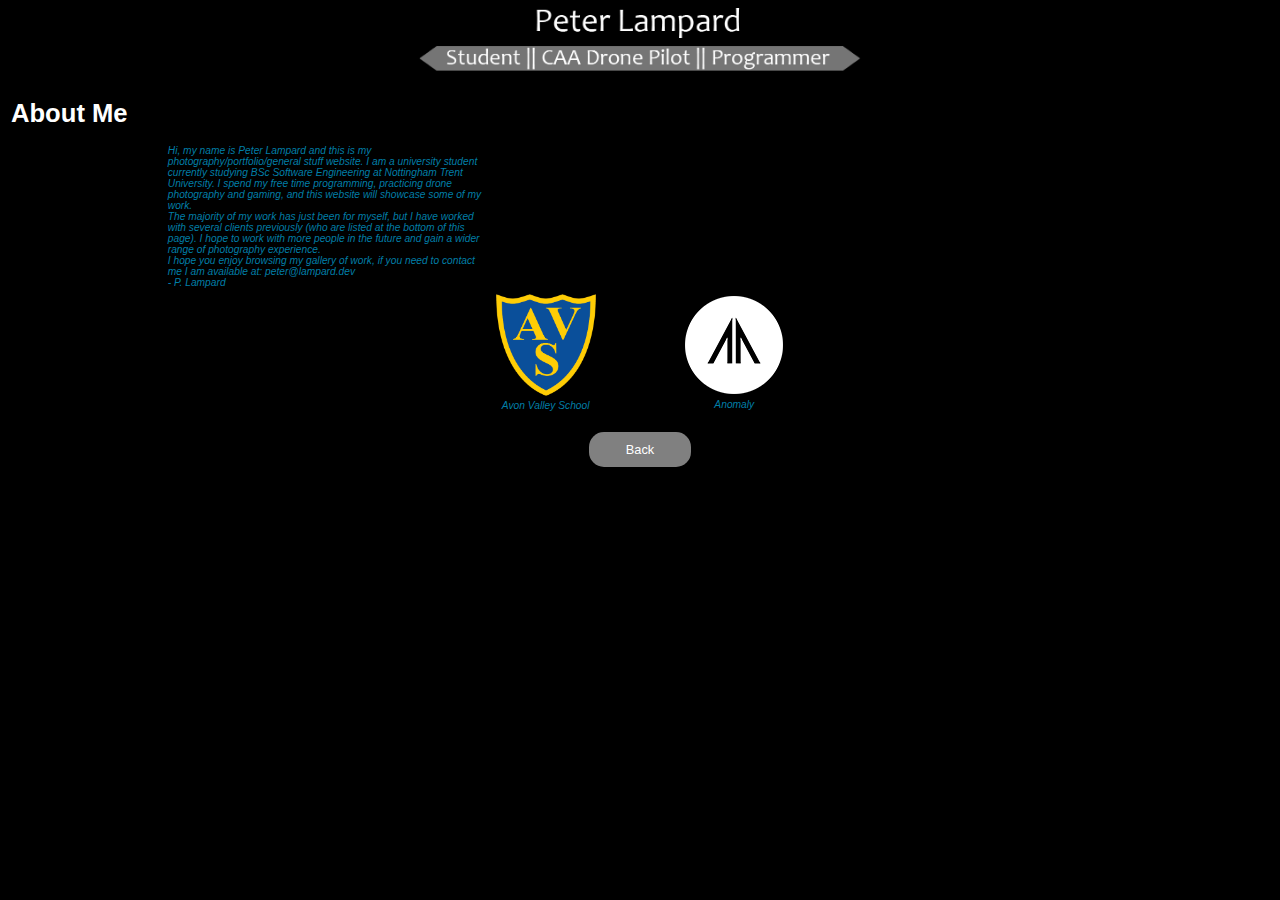
<file: about.html>
<!DOCTYPE html>
<html lang="en">
<head>
    <link rel="stylesheet" type="text/css" href="aboutstyles.css">
    <link rel="stylesheet" type="text/css" href="text.css">
    <meta name="viewport" content="width=device-width, initial-scale=1">
    <title>Peter Lampard - About</title>
</head>
<body>

<div>
    <img class="thebanner" src="images/webbanner.png">
</div>

<table>
    <tr>
        <td class="column">
            <h1>About Me</h1>
            <p>Hi, my name is Peter Lampard and this is my photography/portfolio/general stuff website. I am a university student currently studying BSc Software Engineering at Nottingham Trent University. I spend my free time programming, practicing drone photography and gaming, and this website will showcase some of my work.</p>
            <p>The majority of my work has just been for myself, but I have worked with several clients previously (who are listed at the bottom of this page). I hope to work with more people in the future and gain a wider range of photography experience.</p>
            <p>I hope you enjoy browsing my gallery of work, if you need to contact me I am available at: peter@lampard.dev</p>
            <p>- P. Lampard</p>
        </td>
        <td class="column2">

        </td>
    </tr>
</table>
<table class="clients">
    <tr>
        <td>
            <a href="https://avonvalleyschool.uk/"><img width="100px" src="images/avslogo.png"></a>
            <p>Avon Valley School</p>
        </td>
        <td>
            <a href="https://anomalymusicuk.com/"><img width="100px" src="images/anomalylogo.png"></a>
            <p>Anomaly</p>
        </td>
    </tr>
</table>

<div class="clearfix"></div>
<br>
<button class="sizing button" onclick="window.location.href = 'https://lampard.dev';">Back</button>
</body>
</html>
</html>
</file>
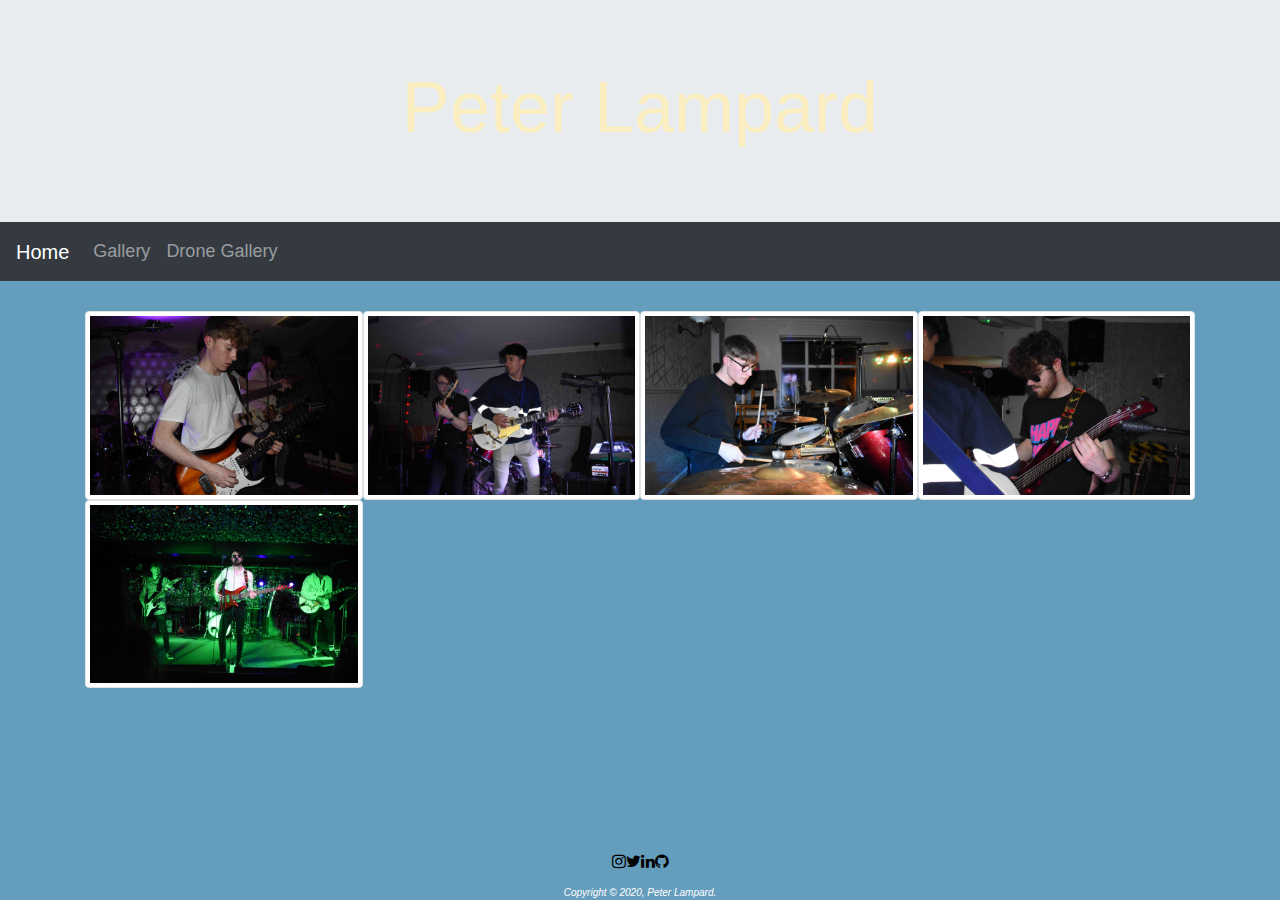
<file: bandgallery.html>
<!DOCTYPE html>
<html lang="en">
<head>
    <title>Peter Lampard</title>
    <meta charset="utf-8">
    <meta name="viewport" content="width=device-width, initial-scale=1">
    <link rel="stylesheet" href="https://maxcdn.bootstrapcdn.com/bootstrap/4.5.2/css/bootstrap.min.css">
    <script src="https://ajax.googleapis.com/ajax/libs/jquery/3.5.1/jquery.min.js"></script>
    <script src="https://cdnjs.cloudflare.com/ajax/libs/popper.js/1.16.0/umd/popper.min.js"></script>
    <script src="https://maxcdn.bootstrapcdn.com/bootstrap/4.5.2/js/bootstrap.min.js"></script>
    <link rel="stylesheet" href="https://cdnjs.cloudflare.com/ajax/libs/font-awesome/4.7.0/css/font-awesome.min.css">
    <link rel="stylesheet" href="styles.css">
</head>
<body class="d-flex flex-column min-vh-100" style="overflow-x: hidden;">

<div class="jumbotron text-center jumbotron-fluid" style="margin-bottom:0">
    <h1 class="display-3">Peter Lampard</h1>
</div>

<nav class="navbar navbar-expand-sm bg-dark navbar-dark">
    <a class="navbar-brand" href="index.html">Home</a>
    <button class="navbar-toggler" type="button" data-toggle="collapse" data-target="#collapsibleNavbar">
        <span class="navbar-toggler-icon"></span>
    </button>
    <div class="collapse navbar-collapse" id="collapsibleNavbar">
        <ul class="navbar-nav">
            <li class="nav-item">
                <a class="nav-link" href="gallery.html">Gallery</a>
            </li>
            <li class="nav-item">
                <a class="nav-link" href="drone.html">Drone Gallery</a>
            </li>
        </ul>
    </div>
</nav>

<div class="container" style="margin-top:30px">
    <div class="row">
        <div class="col-sm">
            <a href="./gallery/normal/band/fullres/1.jpg"><img class="img-responsive img-thumbnail imageLink" style="width:25%;" src="./gallery/normal/band/thumbs/1.jpg"></a>
            <a href="./gallery/normal/band/fullres/2.jpg"><img class="img-responsive img-thumbnail imageLink float-left" style="width:25%;" src="./gallery/normal/band/thumbs/2.jpg"></a>
            <a href="./gallery/normal/band/fullres/3.jpg"><img class="img-responsive img-thumbnail imageLink float-left" style="width:25%;" src="./gallery/normal/band/thumbs/3.jpg"></a>
            <a href="./gallery/normal/band/fullres/4.jpg"><img class="img-responsive img-thumbnail imageLink float-left" style="width:25%;" src="./gallery/normal/band/thumbs/4.jpg"></a>
            <a href="./gallery/normal/band/fullres/5.jpg"><img class="img-responsive img-thumbnail imageLink float-left" style="width:25%;" src="./gallery/normal/band/thumbs/5.jpg"></a>
        </div>
    </div>
</div>

<footer class="mastfoot mt-auto">
    <div class="inner">
        <br>
        <div class="row pb-3 d-flex justify-content-center">
            <a style="color:black;" href="https://www.instagram.com/lampardphotos/" target="_blank" class="fa fa-instagram" aria-hidden="true"></a>
            <a style="color:black;" href="https://twitter.com/petelampy" target="_blank" class="fa fa-twitter" aria-hidden="true"></a>
            <a style="color:black;" href="https://www.linkedin.com/in/peter-lampard-170461157/" target="_blank" class="fa fa-linkedin" aria-hidden="true"></a>
            <a style="color:black;" href="https://github.com/petelampy" target="_blank" class="fa fa-github" aria-hidden="true"></a>
        </div>
        <p class="text-center">Copyright © 2020, Peter Lampard.</p>
    </div>
</footer>

</body>

</html>
</file>
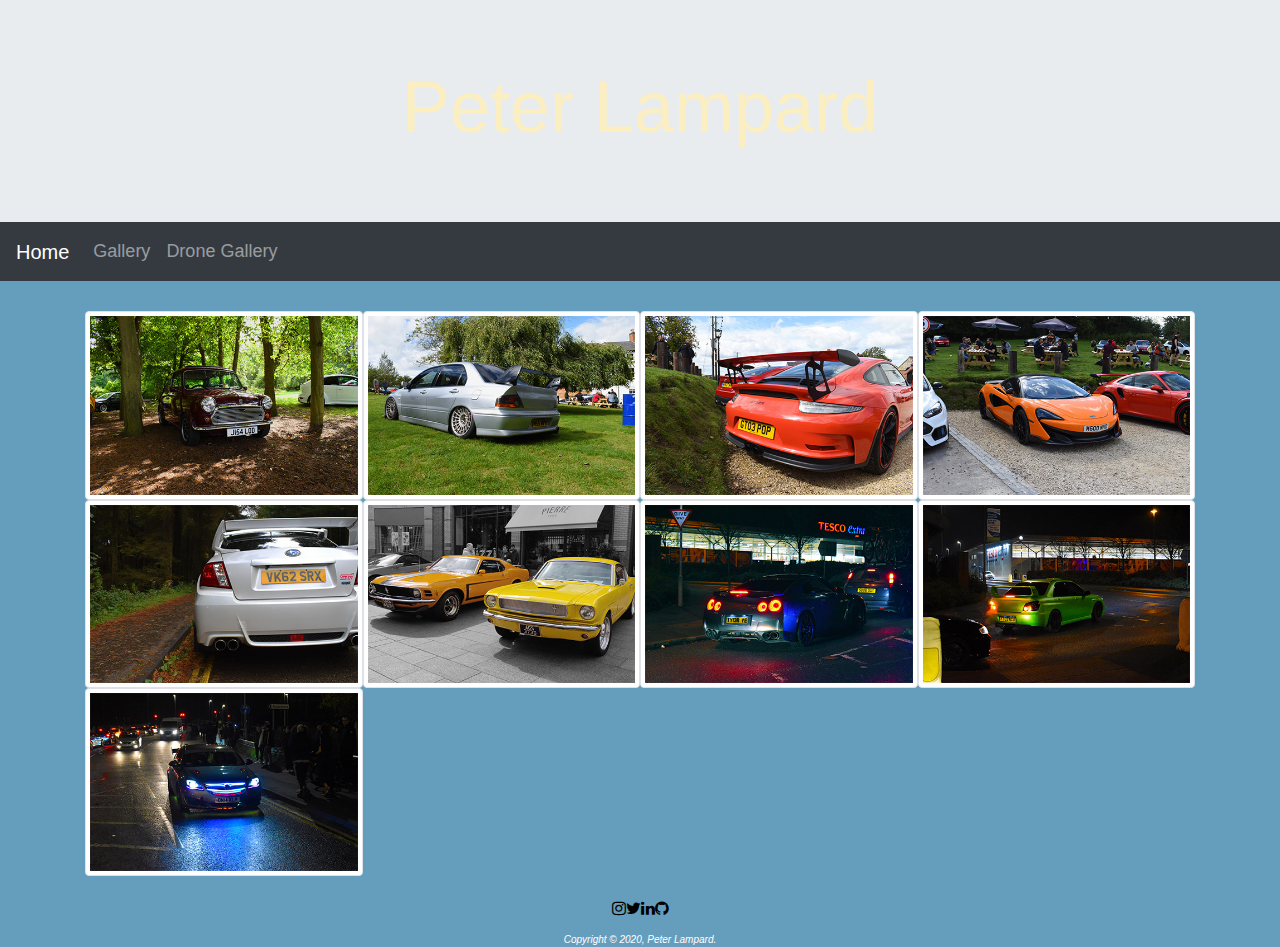
<file: cargallery.html>
<!DOCTYPE html>
<html lang="en">
<head>
    <title>Peter Lampard</title>
    <meta charset="utf-8">
    <meta name="viewport" content="width=device-width, initial-scale=1">
    <link rel="stylesheet" href="https://maxcdn.bootstrapcdn.com/bootstrap/4.5.2/css/bootstrap.min.css">
    <script src="https://ajax.googleapis.com/ajax/libs/jquery/3.5.1/jquery.min.js"></script>
    <script src="https://cdnjs.cloudflare.com/ajax/libs/popper.js/1.16.0/umd/popper.min.js"></script>
    <script src="https://maxcdn.bootstrapcdn.com/bootstrap/4.5.2/js/bootstrap.min.js"></script>
    <link rel="stylesheet" href="https://cdnjs.cloudflare.com/ajax/libs/font-awesome/4.7.0/css/font-awesome.min.css">
    <link rel="stylesheet" href="styles.css">
</head>
<body class="d-flex flex-column min-vh-100" style="overflow-x: hidden;">

<div class="jumbotron text-center jumbotron-fluid" style="margin-bottom:0">
    <h1 class="display-3">Peter Lampard</h1>
</div>

<nav class="navbar navbar-expand-sm bg-dark navbar-dark">
    <a class="navbar-brand" href="index.html">Home</a>
    <button class="navbar-toggler" type="button" data-toggle="collapse" data-target="#collapsibleNavbar">
        <span class="navbar-toggler-icon"></span>
    </button>
    <div class="collapse navbar-collapse" id="collapsibleNavbar">
        <ul class="navbar-nav">
            <li class="nav-item">
                <a class="nav-link" href="gallery.html">Gallery</a>
            </li>
            <li class="nav-item">
                <a class="nav-link" href="drone.html">Drone Gallery</a>
            </li>
        </ul>
    </div>
</nav>

<div class="container" style="margin-top:30px">
    <div class="row">
        <div class="col-sm">
            <a href="./gallery/normal/cars/fullres/1.jpg"><img class="img-responsive img-thumbnail" style="width:25%;" src="./gallery/normal/cars/thumbs/1.jpg"></a>
            <a href="./gallery/normal/cars/fullres/2.jpg"><img class="img-responsive img-thumbnail float-left" style="width:25%;" src="./gallery/normal/cars/thumbs/2.jpg"></a>
            <a href="./gallery/normal/cars/fullres/3.jpg"><img class="img-responsive img-thumbnail float-left" style="width:25%;" src="./gallery/normal/cars/thumbs/3.jpg"></a>
            <a href="./gallery/normal/cars/fullres/4.jpg"><img class="img-responsive img-thumbnail float-left" style="width:25%;" src="./gallery/normal/cars/thumbs/4.jpg"></a>
            <a href="./gallery/normal/cars/fullres/5.jpg"><img class="img-responsive img-thumbnail float-left" style="width:25%;" src="./gallery/normal/cars/thumbs/5.jpg"></a>
            <a href="./gallery/normal/cars/fullres/6.jpg"><img class="img-responsive img-thumbnail float-left" style="width:25%;" src="./gallery/normal/cars/thumbs/6.jpg"></a>
            <a href="./gallery/normal/cars/fullres/7.jpg"><img class="img-responsive img-thumbnail float-left" style="width:25%;" src="./gallery/normal/cars/thumbs/7.jpg"></a>
            <a href="./gallery/normal/cars/fullres/8.jpg"><img class="img-responsive img-thumbnail float-left" style="width:25%;" src="./gallery/normal/cars/thumbs/8.jpg"></a>
            <a href="./gallery/normal/cars/fullres/9.jpg"><img class="img-responsive img-thumbnail float-left" style="width:25%;" src="./gallery/normal/cars/thumbs/9.jpg"></a>
        </div>
    </div>
</div>

<footer class="mastfoot mt-auto">
    <div class="inner">
        <br>
        <div class="row pb-3 d-flex justify-content-center">
            <a style="color:black;" href="https://www.instagram.com/lampardphotos/" target="_blank" class="fa fa-instagram" aria-hidden="true"></a>
            <a style="color:black;" href="https://twitter.com/petelampy" target="_blank" class="fa fa-twitter" aria-hidden="true"></a>
            <a style="color:black;" href="https://www.linkedin.com/in/peter-lampard-170461157/" target="_blank" class="fa fa-linkedin" aria-hidden="true"></a>
            <a style="color:black;" href="https://github.com/petelampy" target="_blank" class="fa fa-github" aria-hidden="true"></a>
        </div>
        <p class="text-center">Copyright © 2020, Peter Lampard.</p>
    </div>
</footer>

</body>

</html>
</file>
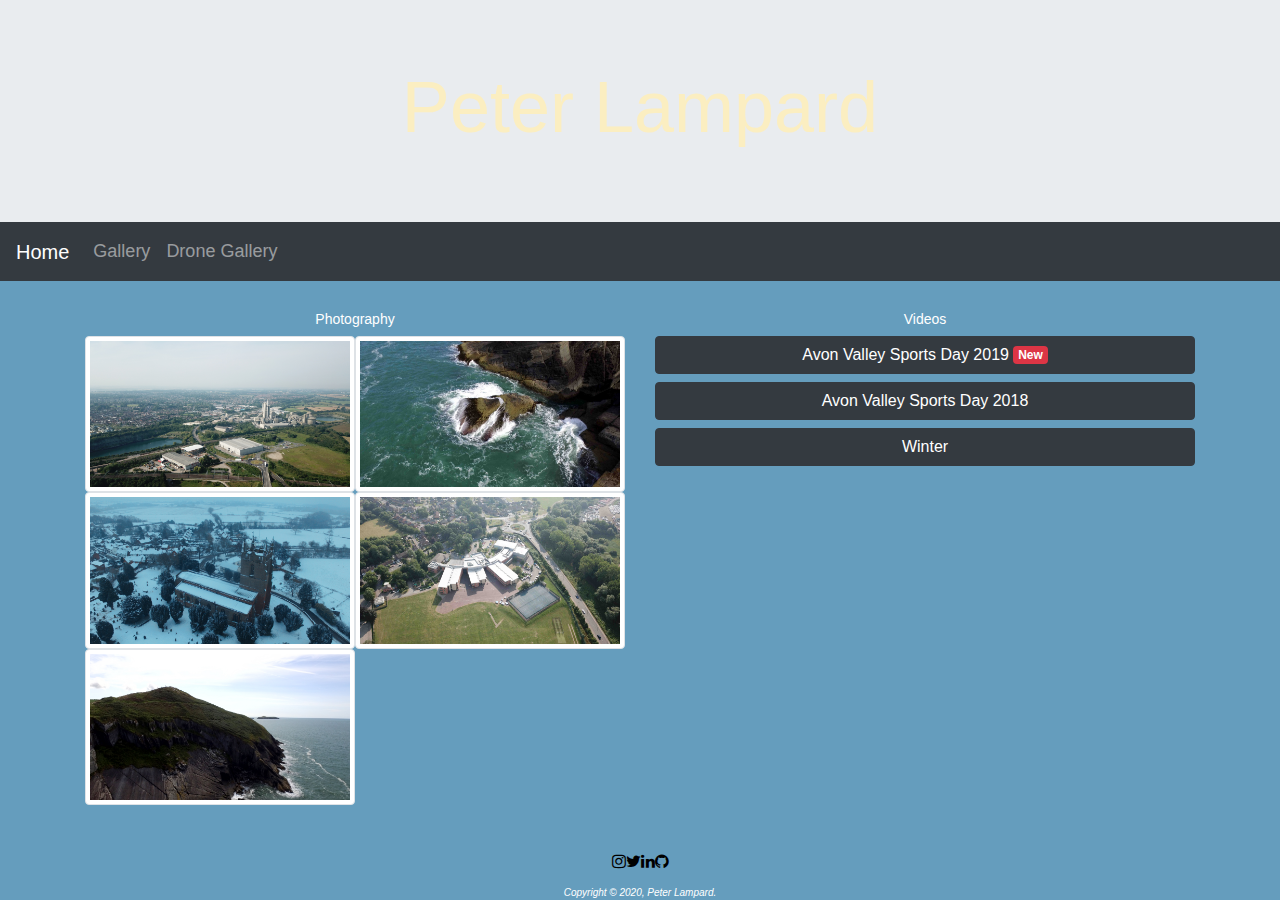
<file: drone.html>
<!DOCTYPE html>
<html lang="en">
<head>
    <title>Peter Lampard</title>
    <meta charset="utf-8">
    <meta name="viewport" content="width=device-width, initial-scale=1">
    <link rel="stylesheet" href="https://maxcdn.bootstrapcdn.com/bootstrap/4.5.2/css/bootstrap.min.css">
    <script src="https://ajax.googleapis.com/ajax/libs/jquery/3.5.1/jquery.min.js"></script>
    <script src="https://cdnjs.cloudflare.com/ajax/libs/popper.js/1.16.0/umd/popper.min.js"></script>
    <script src="https://maxcdn.bootstrapcdn.com/bootstrap/4.5.2/js/bootstrap.min.js"></script>
    <link rel="stylesheet" href="https://cdnjs.cloudflare.com/ajax/libs/font-awesome/4.7.0/css/font-awesome.min.css">
    <link rel="stylesheet" href="styles.css">
</head>
<body class="d-flex flex-column min-vh-100" style="overflow-x: hidden;">

<div class="jumbotron text-center jumbotron-fluid" style="margin-bottom:0">
    <h1 class="display-3">Peter Lampard</h1>
</div>

<nav class="navbar navbar-expand-sm bg-dark navbar-dark">
    <a class="navbar-brand" href="index.html">Home</a>
    <button class="navbar-toggler" type="button" data-toggle="collapse" data-target="#collapsibleNavbar">
        <span class="navbar-toggler-icon"></span>
    </button>
    <div class="collapse navbar-collapse" id="collapsibleNavbar">
        <ul class="navbar-nav">
            <li class="nav-item">
                <a class="nav-link" href="gallery.html">Gallery</a>
            </li>
            <li class="nav-item">
                <a class="nav-link" href="drone.html">Drone Gallery</a>
            </li>
        </ul>
    </div>
</nav>

<div class="container" style="margin-top:30px">
    <div class="row">
        <div class="col-sm-6">
            <h3 class="text-center">Photography</h3>
            <a href="./gallery/drone/rugby.JPG"><img class="img-responsive img-thumbnail float-left" style="width:50%;" src="./gallery/drone/rugby.JPG"></a>
            <a href="./gallery/drone/coast.JPG"><img class="img-responsive img-thumbnail float-left" style="width:50%;" src="./gallery/drone/coast.JPG"></a>
            <a href="./gallery/drone/church.JPG"><img class="img-responsive img-thumbnail float-left" style="width:50%;" src="./gallery/drone/church.JPG"></a>
            <a href="./gallery/drone/avs.JPG"><img class="img-responsive img-thumbnail float-left" style="width:50%;" src="./gallery/drone/avs.JPG"></a>
            <a href="./gallery/drone/cliffs.JPG"><img class="img-responsive img-thumbnail float-left" style="width:50%;" src="./gallery/drone/cliffs.JPG"></a>
        </div>
        <div class="col-sm-6">
            <h3 class="text-center">Videos</h3>
            <a href="https://www.youtube.com/watch?v=Dja_CaaU2cc" class="btn btn-dark btn-block" role="button">Avon Valley Sports Day 2019 <span class="badge badge-danger">New</span></a>
            <a href="https://www.youtube.com/watch?v=tvj4Qc8kfjs" class="btn btn-dark btn-block" role="button">Avon Valley Sports Day 2018</a>
            <a href="https://www.youtube.com/watch?v=AuyDm_ffbh8" class="btn btn-dark btn-block" role="button">Winter</a>
        </div>
        <br>
    </div>
</div>

<footer class="mastfoot mt-auto">
    <div class="inner">
        <div class="row pb-3 d-flex justify-content-center">
            <a style="color:black;" href="https://www.instagram.com/lampardphotos/" target="_blank" class="fa fa-instagram" aria-hidden="true"></a>
            <a style="color:black;" href="https://twitter.com/petelampy" target="_blank" class="fa fa-twitter" aria-hidden="true"></a>
            <a style="color:black;" href="https://www.linkedin.com/in/peter-lampard-170461157/" target="_blank" class="fa fa-linkedin" aria-hidden="true"></a>
            <a style="color:black;" href="https://github.com/petelampy" target="_blank" class="fa fa-github" aria-hidden="true"></a>
        </div>
        <p class="text-center">Copyright © 2020, Peter Lampard.</p>
    </div>
</footer>

</body>

</html>
</file>
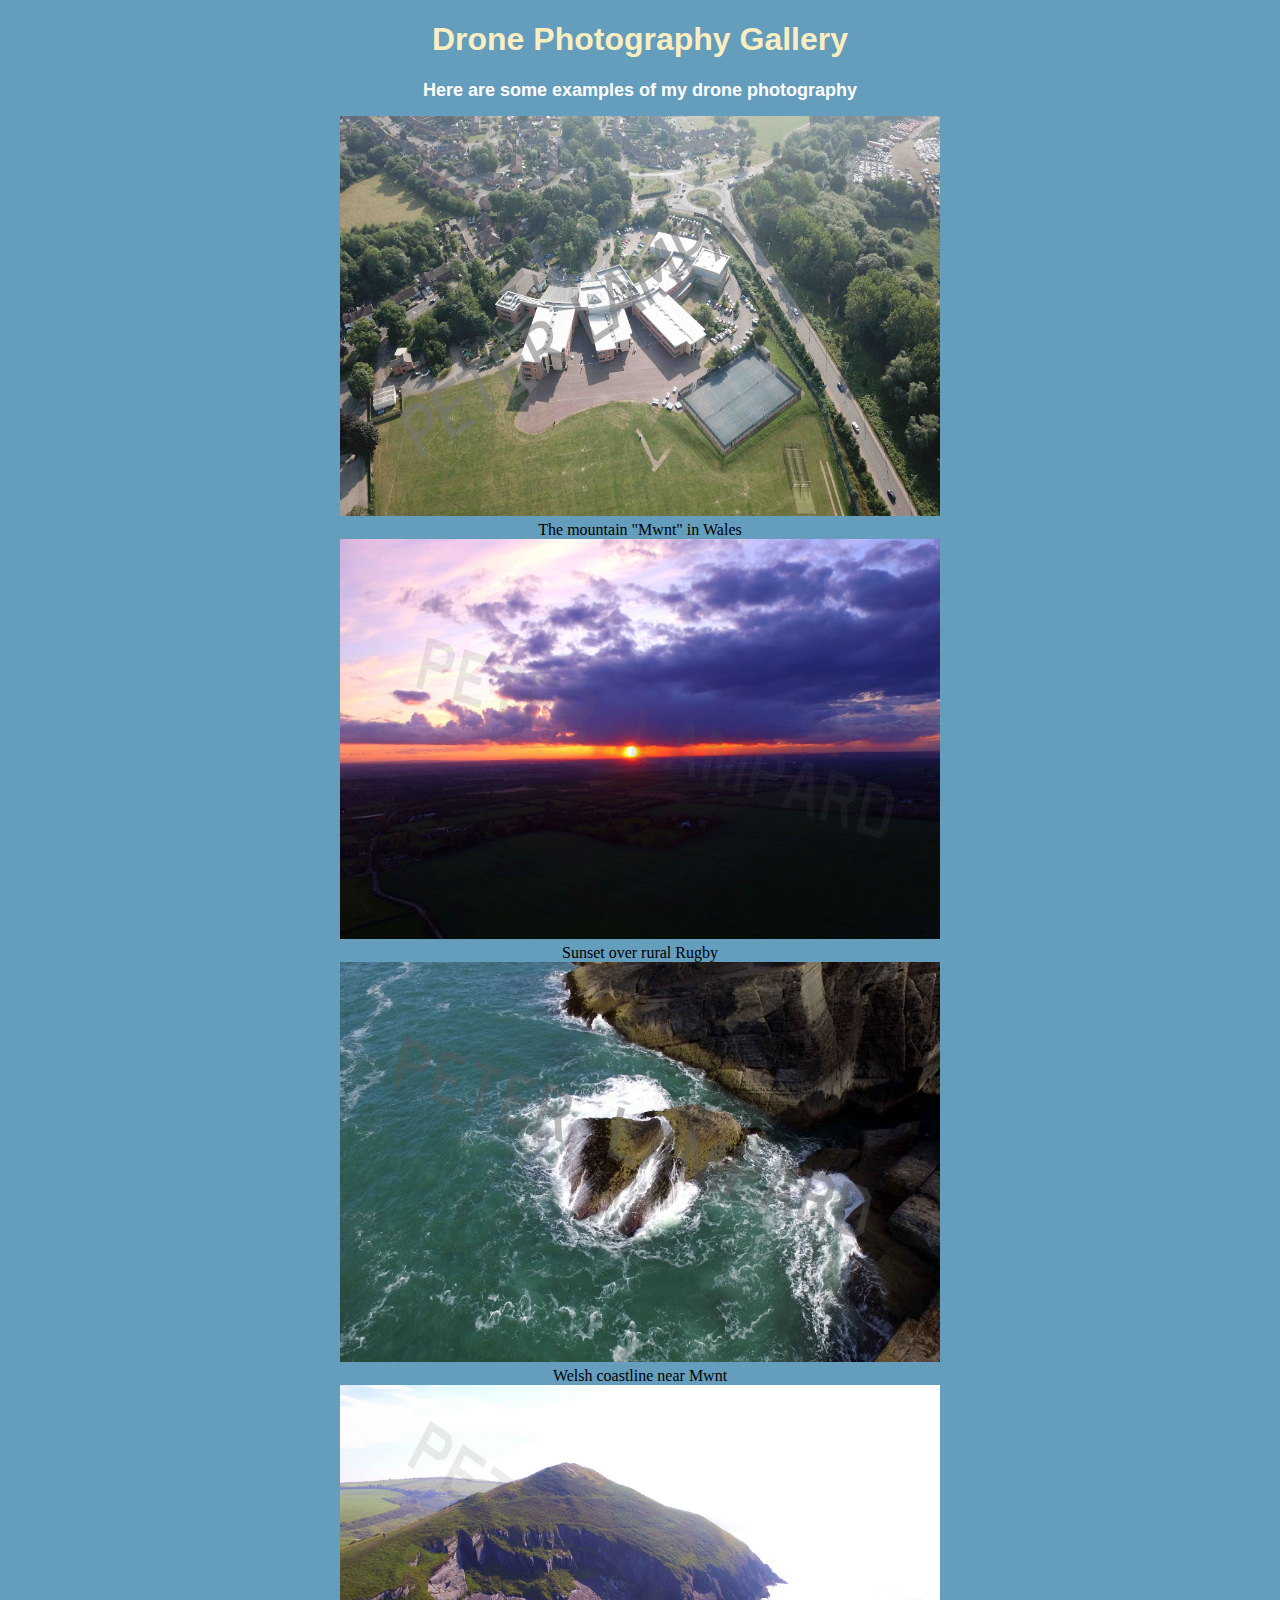
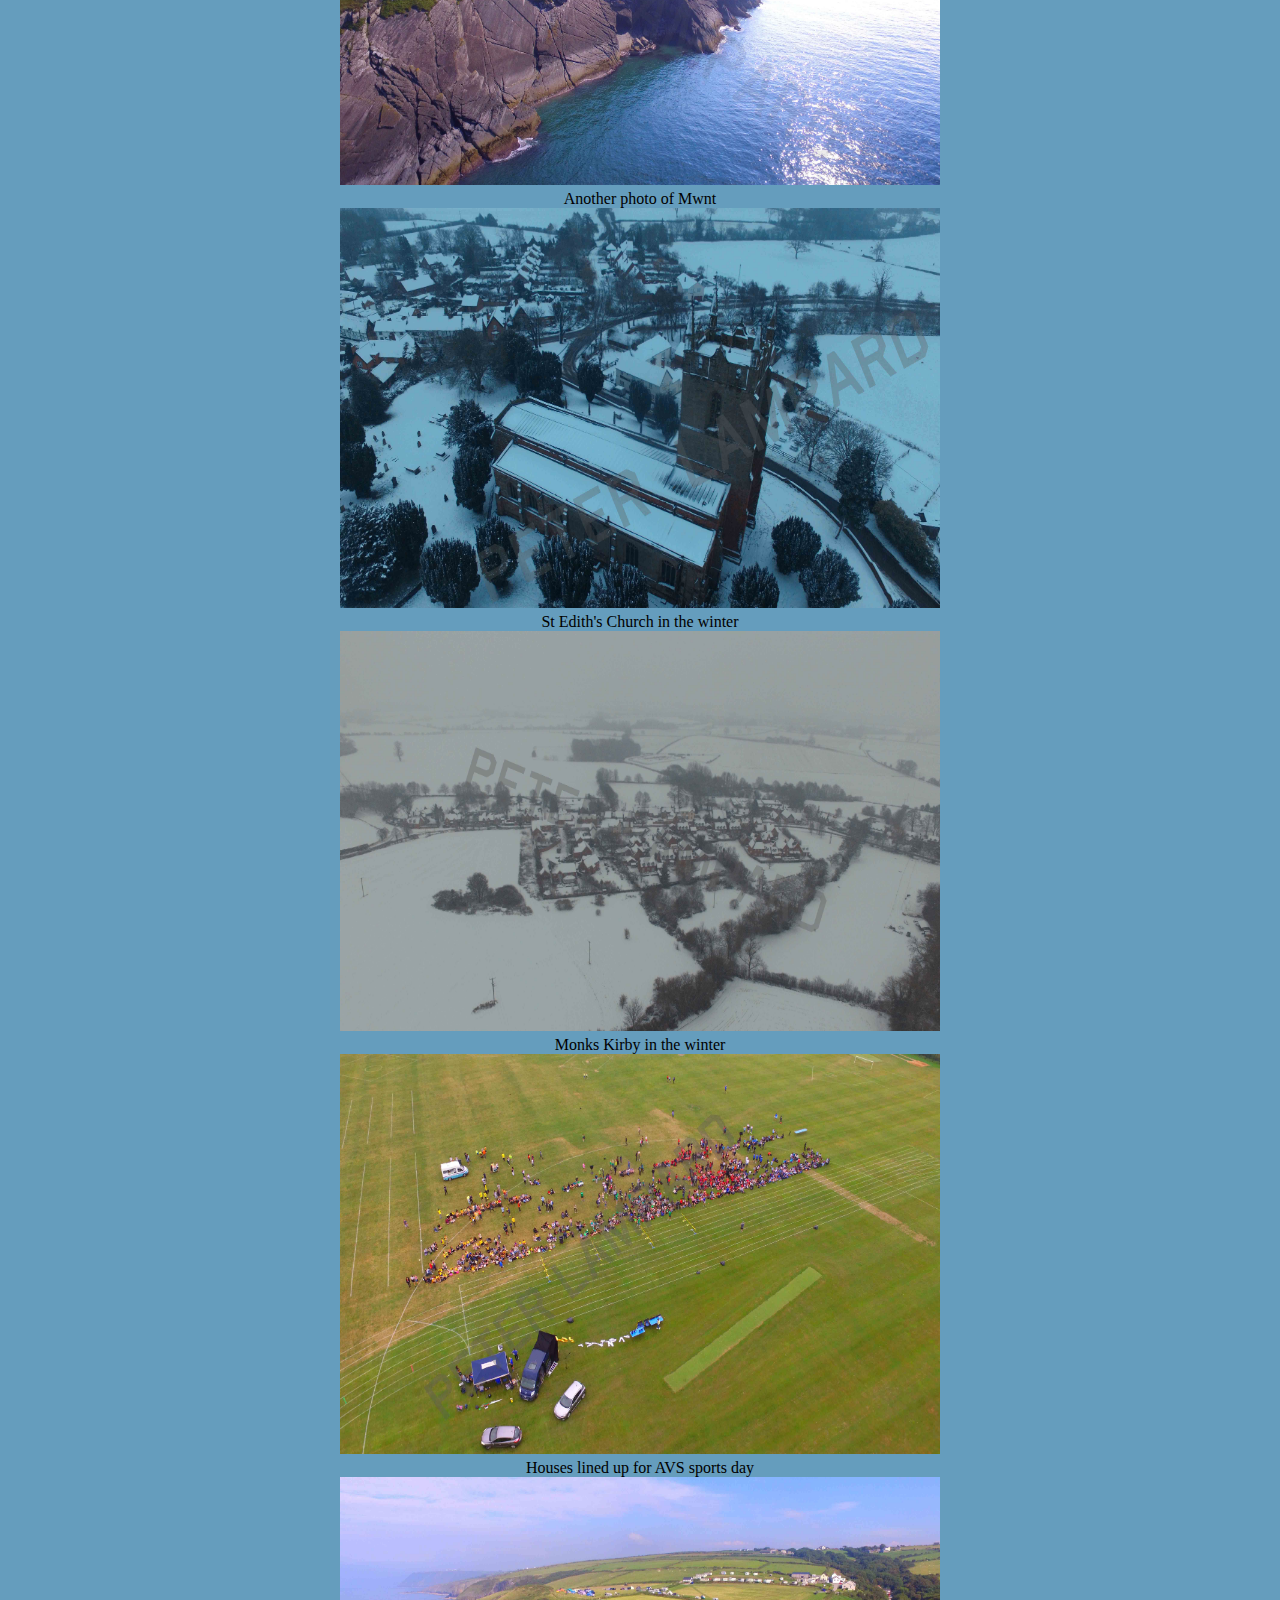
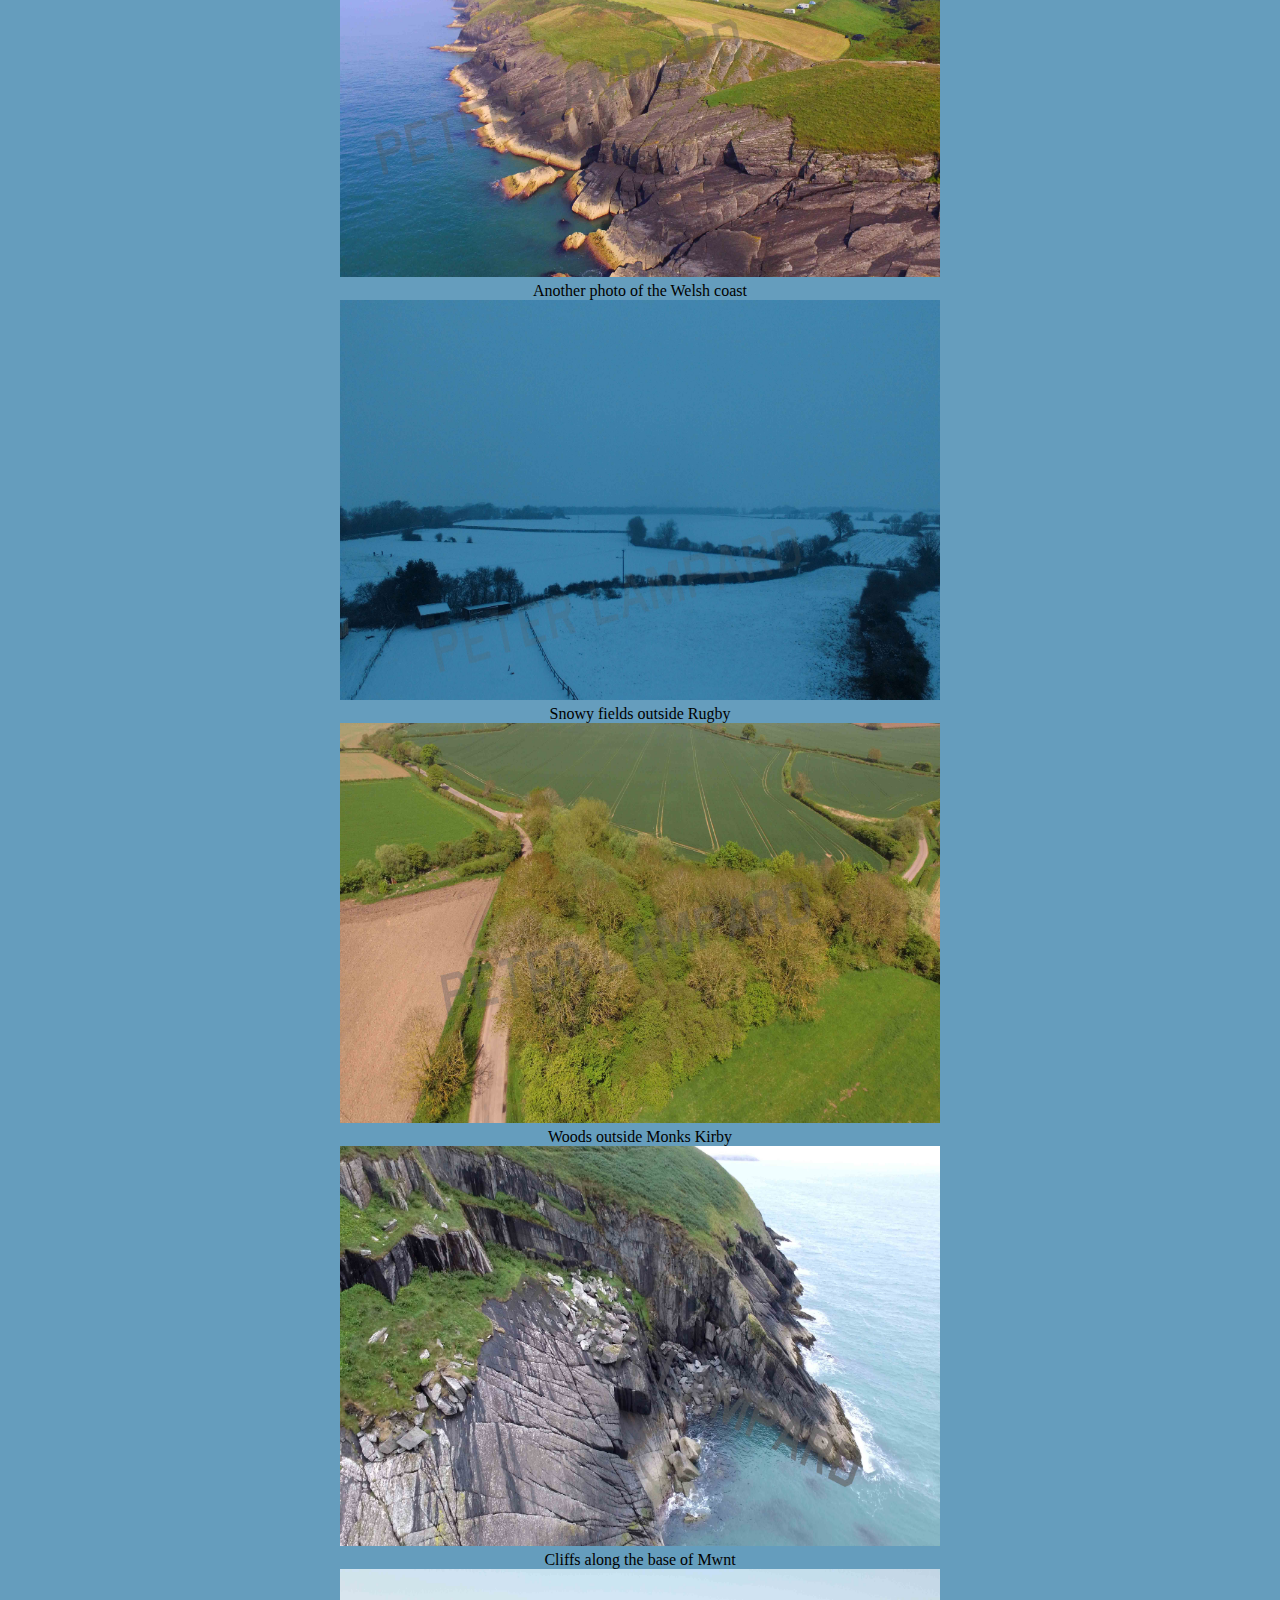
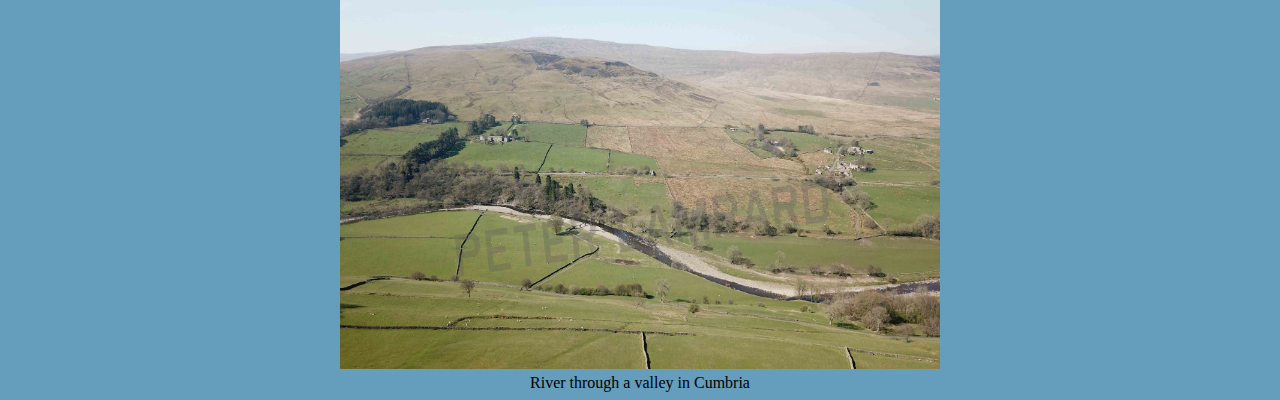
<file: gallery.html>
<!DOCTYPE html>
<html lang="en">
<head>
    <link rel="stylesheet" type="text/css" href="styles.css">
    <title>Peter Lampard</title>
</head>
<body>
<h1 align="center">Drone Photography Gallery</h1>
<h2 align="center">Here are some examples of my drone photography</h2>

<div class="responsive">
    <div class="gallery">
        <a target="_blank" href="gallery/image_1.jpg">
            <img src="gallery/image_1.jpg" alt="Mwnt" width="600" height="400">
        </a>
        <div class="desc">The mountain "Mwnt" in Wales</div>
    </div>
</div>


<div class="responsive">
    <div class="gallery">
        <a target="_blank" href="gallery/image_2.jpg">
            <img src="gallery/image_2.jpg" alt="Sunset" width="600" height="400">
        </a>
        <div class="desc">Sunset over rural Rugby</div>
    </div>
</div>

<div class="responsive">
    <div class="gallery">
        <a target="_blank" href="gallery/image_3.jpg">
            <img src="gallery/image_3.jpg" alt="Coast" width="600" height="400">
        </a>
        <div class="desc">Welsh coastline near Mwnt</div>
    </div>
</div>

<div class="responsive">
    <div class="gallery">
        <a target="_blank" href="gallery/image_4.jpg">
            <img src="gallery/image_4.jpg" alt="Mwnt" width="600" height="400">
        </a>
        <div class="desc">Another photo of Mwnt</div>
    </div>
</div>

<div class="responsive">
    <div class="gallery">
        <a target="_blank" href="gallery/image_5.jpg">
            <img src="gallery/image_5.jpg" alt="Church" width="600" height="400">
        </a>
        <div class="desc">St Edith's Church in the winter</div>
    </div>
</div>


<div class="responsive">
    <div class="gallery">
        <a target="_blank" href="gallery/image_6.jpg">
            <img src="gallery/image_6.jpg" alt="Winter village" width="600" height="400">
        </a>
        <div class="desc">Monks Kirby in the winter</div>
    </div>
</div>

<div class="responsive">
    <div class="gallery">
        <a target="_blank" href="gallery/image_7.jpg">
            <img src="gallery/image_7.jpg" alt="Avon Valley" width="600" height="400">
        </a>
        <div class="desc">Houses lined up for AVS sports day</div>
    </div>
</div>

<div class="responsive">
    <div class="gallery">
        <a target="_blank" href="gallery/image_8.jpg">
            <img src="gallery/image_8.jpg" alt="Welsh coast" width="600" height="400">
        </a>
        <div class="desc">Another photo of the Welsh coast</div>
    </div>
</div>

<div class="responsive">
    <div class="gallery">
        <a target="_blank" href="gallery/image_9.jpg">
            <img src="gallery/image_9.jpg" alt="Snowy fields" width="600" height="400">
        </a>
        <div class="desc">Snowy fields outside Rugby</div>
    </div>
</div>


<div class="responsive">
    <div class="gallery">
        <a target="_blank" href="gallery/image_10.jpg">
            <img src="gallery/image_10.jpg" alt="Woods" width="600" height="400">
        </a>
        <div class="desc">Woods outside Monks Kirby</div>
    </div>
</div>

<div class="responsive">
    <div class="gallery">
        <a target="_blank" href="gallery/image_11.jpg">
            <img src="gallery/image_11.jpg" alt="Cliffs" width="600" height="400">
        </a>
        <div class="desc">Cliffs along the base of Mwnt</div>
    </div>
</div>

<div class="responsive">
    <div class="gallery">
        <a target="_blank" href="gallery/image_12.jpg">
            <img src="gallery/image_12.jpg" alt="Valley" width="600" height="400">
        </a>
        <div class="desc">River through a valley in Cumbria</div>
    </div>
</div>

<div class="clearfix"></div>
</body>
</html>
</file>
<file: aboutstyles.css>
.responsive {
    padding: 10px 10px;
    float: left;
    width: 25%;
}

.thebanner {
    width: 35%;
}

.sizing {
    width: 8%;
}

a {
    border: none;
    margin: 0;
    border: 0;
}

.column {
    width: 40%;
    text-align: left;
}

.column2 {
    width: 40%;
    text-align: left;
}

.clients {
    width:30%;
    margin-left:35%;
    margin-right:35%;
}

a img:hover {
    opacity: 75%;
}

@media only screen and (max-width: 700px) {
    .responsive {
        width: 50%;
    }
    .thebanner {
        width: 75%;
    }
    .sizing {
        width: 10%;
    }
    .column {
        width: 75%;
    }
    .column2 {
        width: 25%;
    }
}

@media only screen and (max-width: 500px) {
    .responsive {
        width: 100%;
    }
    .thebanner {
        width: 100%;
    }
    .sizing {
        width: 12%;
    }
    .column {
         width: 100%;
    }
    .column2 {
        width: 0;
    }
    .clients {
        width:100%;
        margin-left:0;
        margin-right:0;
    }
}

.clearfix:after {
    content: "";
    display: table;
    clear: both;
}
</file>
<file: text.css>
h1 {
    color: white;
    font-family: "Candara", Arial, SansSerif;
    font-size: 2vw;
}

h2 {
    color: white;
    font-family: "Candara", Arial, SansSerif;
    font-size: 1.5vw;
}

h3 {
    color: #007EA7;
    font-family: "Candara", Arial, SansSerif;
    font-size: 1vw;
}

p {
    color: #007EA7;
    font-family: "Verdana", Arial, SansSerif;
    margin: auto;
    width: 50%;
    font-style: italic;
    font-size: 0.8vw;
}

body {
    background-color: black;
    text-align: center;
}

.button {
    display: inline-block;
    padding: 10px 15px;
    font-family: "Candara", Arial, SansSerif;
    cursor: pointer;
    text-align: center;
    text-decoration: none;
    font-size: 1vw;
    outline: none;
    color: white;
    background-color: grey;
    border: none;
    border-radius: 15px;
}

.button:hover {background-color: lightgrey}

.button:active {
    background-color: white;
    transform: translateY(4px);
}


@media only screen and (max-width: 700px) {

    h1 {
        font-size:17px;
    }
    h2 {
        font-size:15px;
    }
    h3 {
        font-size:13px;
    }
    p {
        font-size:11px;
    }
    .button {
        font-size: 14px;
    }
}
</file>
<file: styles.css>
body {
    background-color: #659DBD;
    text-align: center;
}

h1 {
    color: #FBEEC1;
    font-family: "Candara", Arial, SansSerif;
}

h2 {
    color: white;
    font-family: "Candara", Arial, SansSerif;
    font-size: 18px;
}

h3 {
    color: white;
    font-family: "Candara", Arial, SansSerif;
    font-size: 14px;
}

p {
    color: white;
    font-family: "Verdana", Arial, SansSerif;
    font-size: 10px;
    margin: auto;
    width: 50%;
    font-style: italic;
}


.icons{
    display:inline-block;
    width: 150px;
    height: 150px;
    margin: 20px;
}

a {
    font-family: "Candara", Arial, SansSerif;
    text-decoration: none;
    font-size: 18px;
    text-decoration-color: white;
    color: white;
}

a:hover {
    text-decoration: none;
    color: #FBEEC1;
}
</file>
